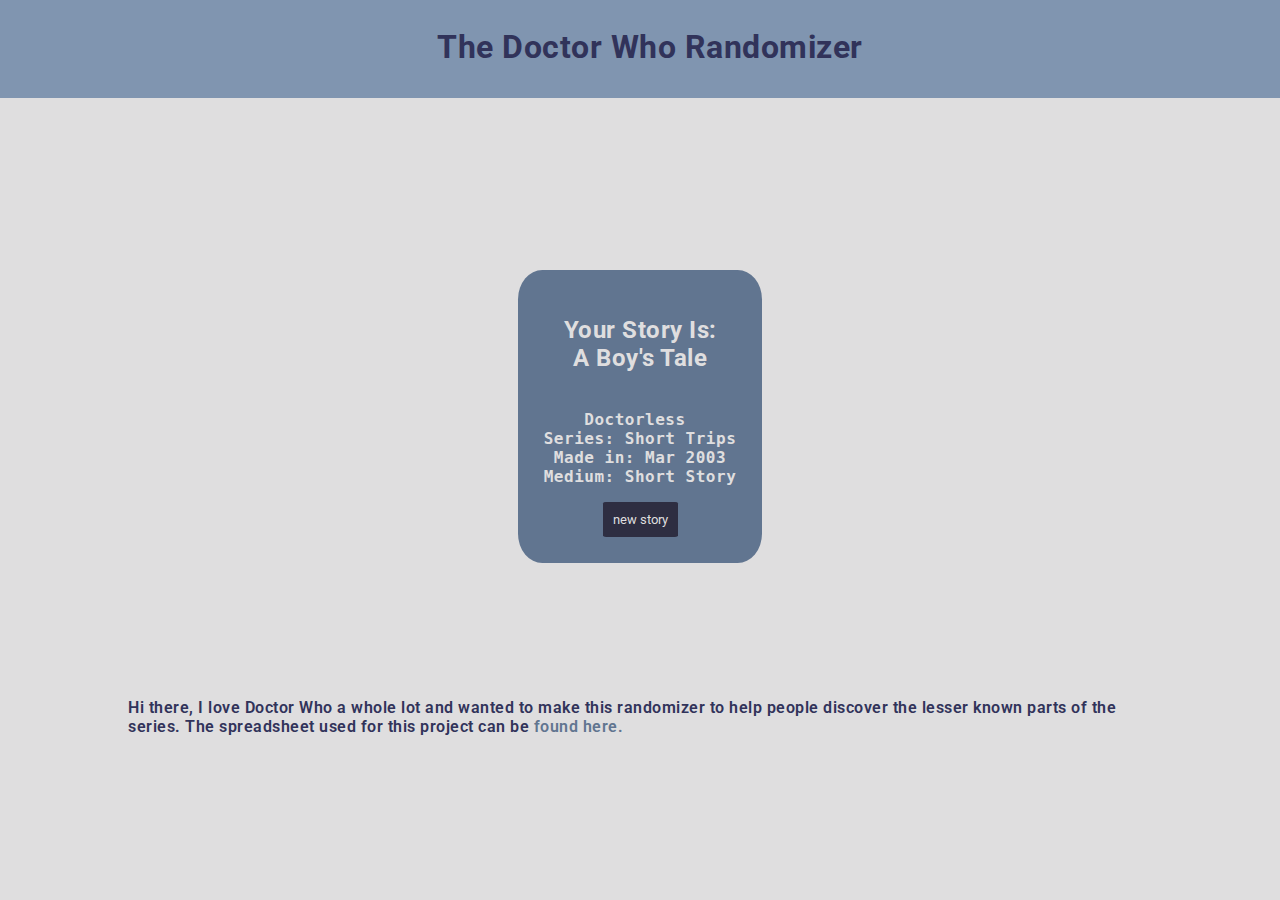
<file: samples/samples/DoctorWho-Randomizer/DoctorWho-main/index.html>
<!DOCTYPE html>
<html lang="en">

<head>
    <meta charset="UTF-8">
    <meta http-equiv="X-UA-Compatible" content="IE=edge">
    <meta name="viewport" content="width=device-width, initial-scale=1.0">
    <title>Doctor Who Story Randomizer</title>
    <script defer src="./content.js"></script>
    <link rel="stylesheet" href="stylesheet.css">
</head>

<body>
    <header>

        <h1>The Doctor Who Randomizer</h1>

    </header>

    <main></main>
    <p>
        Hi there, I love Doctor Who a whole lot and wanted to make this randomizer to help people discover the lesser known parts of the series. The spreadsheet used for this project can be <a href="https://docs.google.com/spreadsheets/d/1m5Z41jeX0SzC0qufFHCxljhuS_6rlad2ihLUGkbwG2o/edit">found here.</a>
    </p>


</body>




</html>
</file>
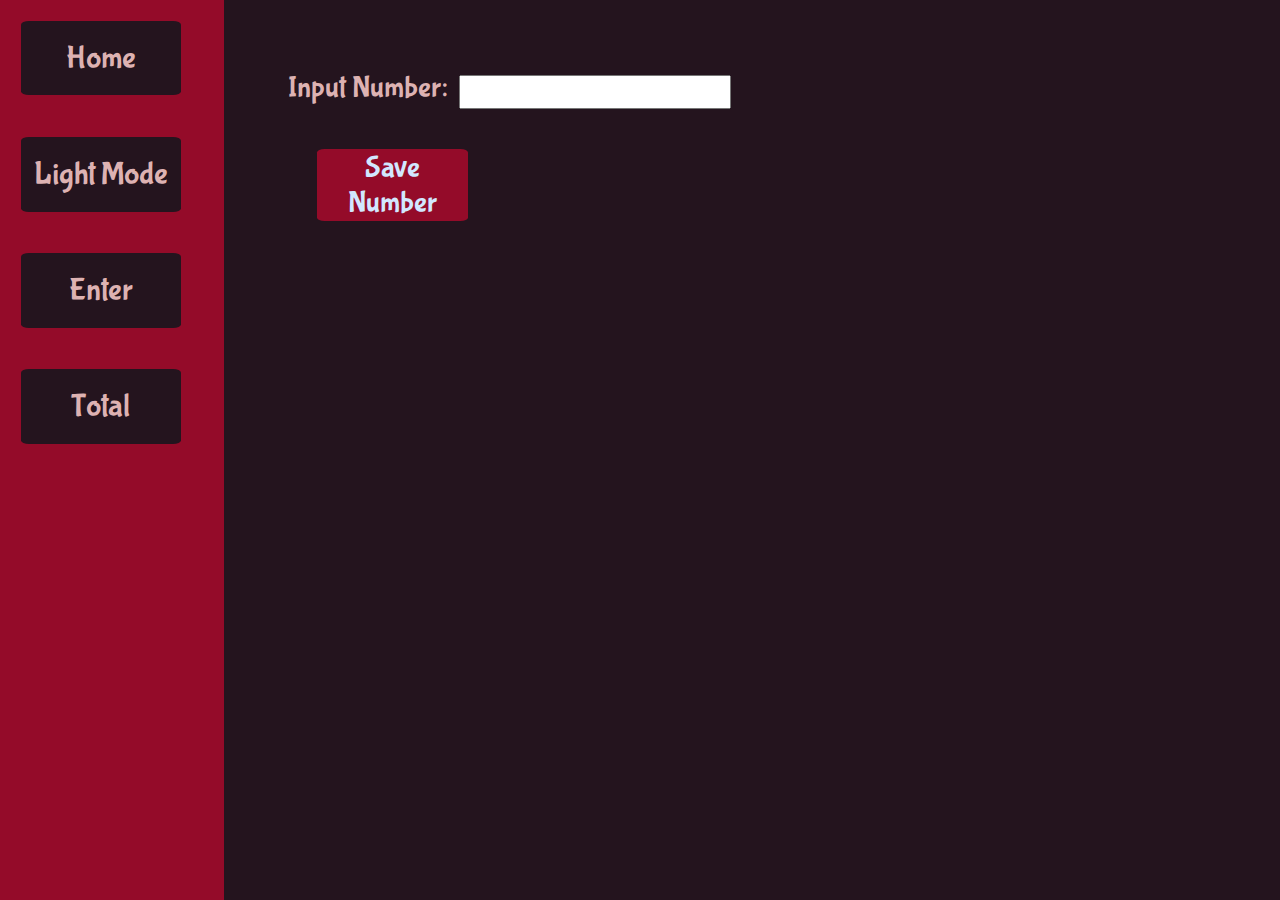
<file: samples/samples/Basic_JS_Counter_app/test.html>
<!DOCTYPE html>
<html lang="en">

<head>
    <meta charset="UTF-8">
    <meta http-equiv="X-UA-Compatible" content="IE=edge">
    <meta name="viewport" content="width=device-width, initial-scale=1.0">
    <script defer src="jS.js"></script>
    <link rel="stylesheet" href="css.css">
    <title>Document</title>
</head>

<body>

    <nav>
        <button type="button" id="home">Home</button>
        <button type="button" id="mode">Light Mode</button>
        <button type="button" id="input">Enter</button>
        <button type="button" id="total">Total</button>
    </nav>
    <main>



    </main>


</body>

</html>
</file>
<file: samples/samples/DoctorWho-Randomizer/DoctorWho-main/stylesheet.css>
@import url('https://fonts.googleapis.com/css2?family=Roboto:wght@100&display=swap');
html{
    background-color: rgb(223, 222, 223);
    color: rgb(97, 117, 144);
    font-family: 'Roboto', "Arial";
    letter-spacing: .5px;
    font-weight: 600;
}

body{
    display: flex;
    flex-direction: column;
    justify-content: center;
    align-items: center;
    margin: 0;
    padding: 0;
}
a{
    text-decoration: none;
    color: rgb(97, 117, 144);
    position: relative;

}
a:hover{
    font-size: 1.2rem;
    color: rgb(165, 174, 206);
}


header{
    position: fixed;
    left: 0;
    margin-top: -3px;
    top: 0;
    min-width: 100vw;
    padding: 10px;
    background-color: rgb(128, 149, 176);
    text-align: center;
    font-size: 1rem;
    color: rgb(49, 51, 90);
    max-height: 20vh;
    z-index: 999;
}

img{
    max-width: 1rem;
    max-height: 1rem;

}

main{
    background-color:rgb(97, 117, 144);
    color:rgb(223, 222, 223);
    position: relative;
    margin-top: 30vh;
    margin-bottom: -1vh;
    padding: 2%;
    text-align: center;
    font-size: 1rem;
    border-radius: 10%;
    max-height: 60%;
}

button{
    background-color: rgb(46, 46, 66);
    color: rgb(223, 222, 223);
    border: none;
    padding: 10px;
    border-radius: 4%;
    font-family: 'Roboto';
}

button:hover{
    background-color: rgb(49, 51, 90);
}

p{
    color: rgb(49, 51, 90);
    padding: 10%;
}
</file>
<file: samples/samples/Basic_JS_Counter_app/css.css>
/*Light Mode #fff6e9 • #ffefd7 • #fffef9 • #e3f0ff • #d2e7ff */

@import url('https://fonts.googleapis.com/css2?family=Amatic+SC&family=Bubblegum+Sans&display=swap');
:root {
    --background: #24141e;
    --accents: #940b29;
    --hovers: #c73e55;
    --text-main: #ddb2b2;
    --highlight-text: #d2e7ff;
}

* {
    font-family: "Bubblegum Sans";
}

html {
    color: var(--text-main);
}

body {
    background: var(--background);
    padding: 0;
    margin: 0;
    min-height: 100%;
}

input {
    border: 1px solid var(#ddb2b2);
    width: 20vw;
    height: 2vh;
    margin: 2%;
    padding: 1%;
    color: #24141e;
}

button:hover {
    background-color: var(--hovers);
    color: var(--highlight-text);
}

button {
    background-color: var(--background);
    color: var(--text-main);
    border: none;
    flex: .3;
    font-size: 2em;
    border-radius: 5%;
}

main {
    padding: 5%;
    font-size: calc(.2em + 3vh);
}

.special {
    background-color: var(--accents);
    margin: 5%;
    font-size: 1em;
    color: var(--highlight-text);
}

p {
    white-space: pre;
}

@media (max-width: 901px) {
    nav {
        padding: 5%;
        display: flex;
        align-items: center;
        justify-content: space-around;
        background: var(--accents);
        position: sticky;
        top: 0;
    }
    button {
        margin: 1%;
    }
}

@media (min-width: 900px) {
    main {
        padding: 5%;
    }
    body {
        display: flex;
        flex-direction: row;
    }
    nav {
        min-height: 100vh;
        padding-right: 5%;
        position: sticky;
        top: 0;
        display: flex;
        align-items: flex-start;
        flex-direction: column;
        justify-content: flex-start;
        background: var(--accents);
        min-width: 10%;
    }
    button {
        flex-grow: .1;
        margin: 13%;
        width: 5em;
    }
}
</file>
